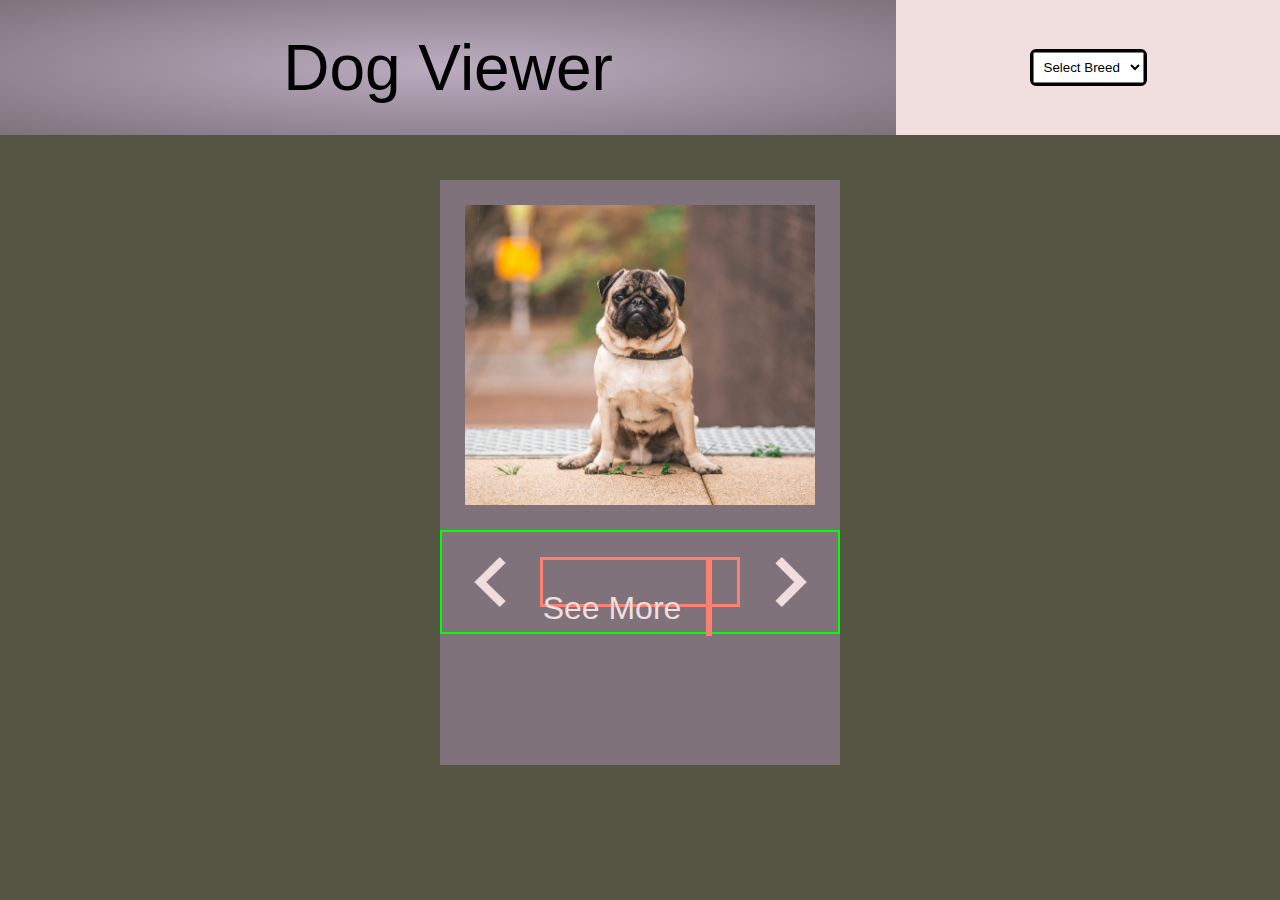
<file: index.html>
<!DOCTYPE html>
<html lang="en">
<head>
    <meta charset="UTF-8">
    <meta http-equiv="X-UA-Compatible" content="IE=edge">
    <meta name="viewport" content="width=device-width, initial-scale=1.0">
    <title>Dogos</title>
    <link rel="stylesheet" href="dogos.css"/>
</head>
<body>
    <section class = 'menu-sect'>
        <div class="left-side-menu">
            <div class = 'inner-left'>Dog Viewer</div>
        </div>
        <div class="right-side-menu">
            <div class = select-parent>
                <select name="breeds-dropdown" id="" class="select">
                    <option value="select-breed" class="op1">Select Breed</option>
                </select>
            </div>
        </div>
    </section>

    <section class = 'display-section'>
        <!-- <h1>Sweet Freedom</h1> -->
        <div class="img-display-card show">
            <div class="img-display-card__frame">
                <img alt="cute dog" src="./dog-imgs/cute-dog.jpg" class="img-display-card__img show"/>
            </div>
            <!-- <img src="https://placecorgi.com/460/320" alt="dogo" class="dog-img show"> -->
            <div class="img-display-card__carousel">
                <div class="img-display-card__prev-button"></div>
                <div class="img-display-card__text">See More<span class="img-display-card__text"></span></div>
                <div class="img-display-card__next-button"></div>
            </div>
        </div>
        <div class = "spinner">🐶</div>
    </section>
    
    <script src="dogos.js"></script>
</body>
</html>
</file>
<file: dogos.css>
@-webkit-keyframes spin {
  to {
    -webkit-transform: rotateZ(360deg);
            transform: rotateZ(360deg);
  }
}

@keyframes spin {
  to {
    -webkit-transform: rotateZ(360deg);
            transform: rotateZ(360deg);
  }
}

.spinner {
  font-size: 50px;
  text-align: center;
  -webkit-animation: 2s spin linear infinite;
          animation: 2s spin linear infinite;
  /* So you name the keyframes animation in the animation:
    property of the element that you want to influence.  
    You can say animation: 2s spin linear infinite
    
    You could also change out the spin animation for a side-to-side
    animation in another class that has animation: 2s side-to-side linear infinite*/
  display: none;
}

.dog-img {
  display: none;
}

* {
  -webkit-box-sizing: border-box;
          box-sizing: border-box;
}

html body {
  margin: 0;
  padding: 0;
  width: 100%;
  height: 100vh;
}

body {
  background-color: #545643;
}

.menu-sect {
  width: 100%;
  height: 15%;
  display: -webkit-box;
  display: -ms-flexbox;
  display: flex;
  -webkit-box-orient: horizontal;
  -webkit-box-direction: normal;
      -ms-flex-direction: row;
          flex-direction: row;
}

.left-side-menu {
  width: 70%;
  height: 100%;
  font-size: 5vw;
  font-family: Cambria, Cochin, Georgia, Times, 'Times New Roman', serif;
  display: -webkit-box;
  display: -ms-flexbox;
  display: flex;
  -webkit-box-pack: center;
      -ms-flex-pack: center;
          justify-content: center;
  -webkit-box-align: center;
      -ms-flex-align: center;
          align-items: center;
  background: radial-gradient(#BBACC1, #80727B);
}

.inner-left {
  /* position: relative; 
    text-align: left;
    padding-left: 3vw;
    left: 50%;
    top: 50%;
    transform: translate(-50%, -50%); */
  display: -webkit-box;
  display: -ms-flexbox;
  display: flex;
  -webkit-box-pack: center;
      -ms-flex-pack: center;
          justify-content: center;
  -webkit-box-align: center;
      -ms-flex-align: center;
          align-items: center;
  font-family: Verdana, Geneva, Tahoma, sans-serif;
}

.right-side-menu {
  width: 30%;
  height: 100%;
  display: -webkit-box;
  display: -ms-flexbox;
  display: flex;
  -webkit-box-pack: center;
      -ms-flex-pack: center;
          justify-content: center;
  -webkit-box-align: center;
      -ms-flex-align: center;
          align-items: center;
  background-color: #F1DEDE;
  /* background: radial-gradient(#527805, #3d5a04); */
}

.select-parent {
  width: auto;
  height: auto;
  display: -webkit-box;
  display: -ms-flexbox;
  display: flex;
  -webkit-box-pack: center;
      -ms-flex-pack: center;
          justify-content: center;
  -webkit-box-align: center;
      -ms-flex-align: center;
          align-items: center;
  border: 3px solid black;
  border-radius: 6px;
  overflow: hidden;
}

.select {
  position: relative;
  text-align: left;
  padding-left: 3vw;
  padding: 6px;
}

.display-section {
  width: 100%;
  height: 85%;
  display: -webkit-box;
  display: -ms-flexbox;
  display: flex;
  -webkit-box-orient: vertical;
  -webkit-box-direction: normal;
      -ms-flex-direction: column;
          flex-direction: column;
  -webkit-box-pack: center;
      -ms-flex-pack: center;
          justify-content: center;
  -webkit-box-align: center;
      -ms-flex-align: center;
          align-items: center;
  background-color: #545643;
  /* background: url('./dog-imgs/open-field.jpg'); */
}

.img-display-card {
  width: 400px;
  height: 700px;
  background: #80727B;
  display: none;
  margin-bottom: 15vh;
  margin-top: 5vh;
  font-family: Verdana, Geneva, Tahoma, sans-serif;
}

.img-display-card__frame {
  width: 350px;
  height: 300px;
  margin: 25px;
  display: -webkit-box;
  display: -ms-flexbox;
  display: flex;
  -webkit-box-orient: vertical;
  -webkit-box-direction: normal;
      -ms-flex-direction: column;
          flex-direction: column;
  overflow: hidden;
}

.img-display-card__img {
  width: auto;
  height: 100%;
  -o-object-fit: cover;
     object-fit: cover;
}

.img-display-card__carousel {
  width: 100%;
  height: auto;
  border: 2px solid lime;
  display: -webkit-box;
  display: -ms-flexbox;
  display: flex;
  -webkit-box-orient: horizontal;
  -webkit-box-direction: normal;
      -ms-flex-direction: row;
          flex-direction: row;
  -webkit-box-pack: center;
      -ms-flex-pack: center;
          justify-content: center;
  -webkit-box-align: center;
      -ms-flex-align: center;
          align-items: center;
}

.img-display-card__prev-button {
  width: 50px;
  height: 50px;
  background: url("./dog-imgs/arrow-left.png");
  background-size: cover;
  background-position: center center;
}

.img-display-card__prev-button:hover {
  background: url("./dog-imgs/arrow-left-green.png");
  background-size: cover;
  background-position: center center;
}

.img-display-card__text {
  font-size: 2em;
  color: #F1DEDE;
  height: 50px;
  border: 3px solid salmon;
  margin: 25px;
  text-align: center;
}

.img-display-card__next-button {
  width: 50px;
  height: 50px;
  background: url("./dog-imgs/arrow-right.png");
  background-size: cover;
  background-position: center center;
}

.img-display-card__next-button:hover {
  background: url("./dog-imgs/arrow-right-green.png");
  background-size: cover;
  background-position: center center;
}

.show {
  display: block;
}
/*# sourceMappingURL=dogos.css.map */
</file>
